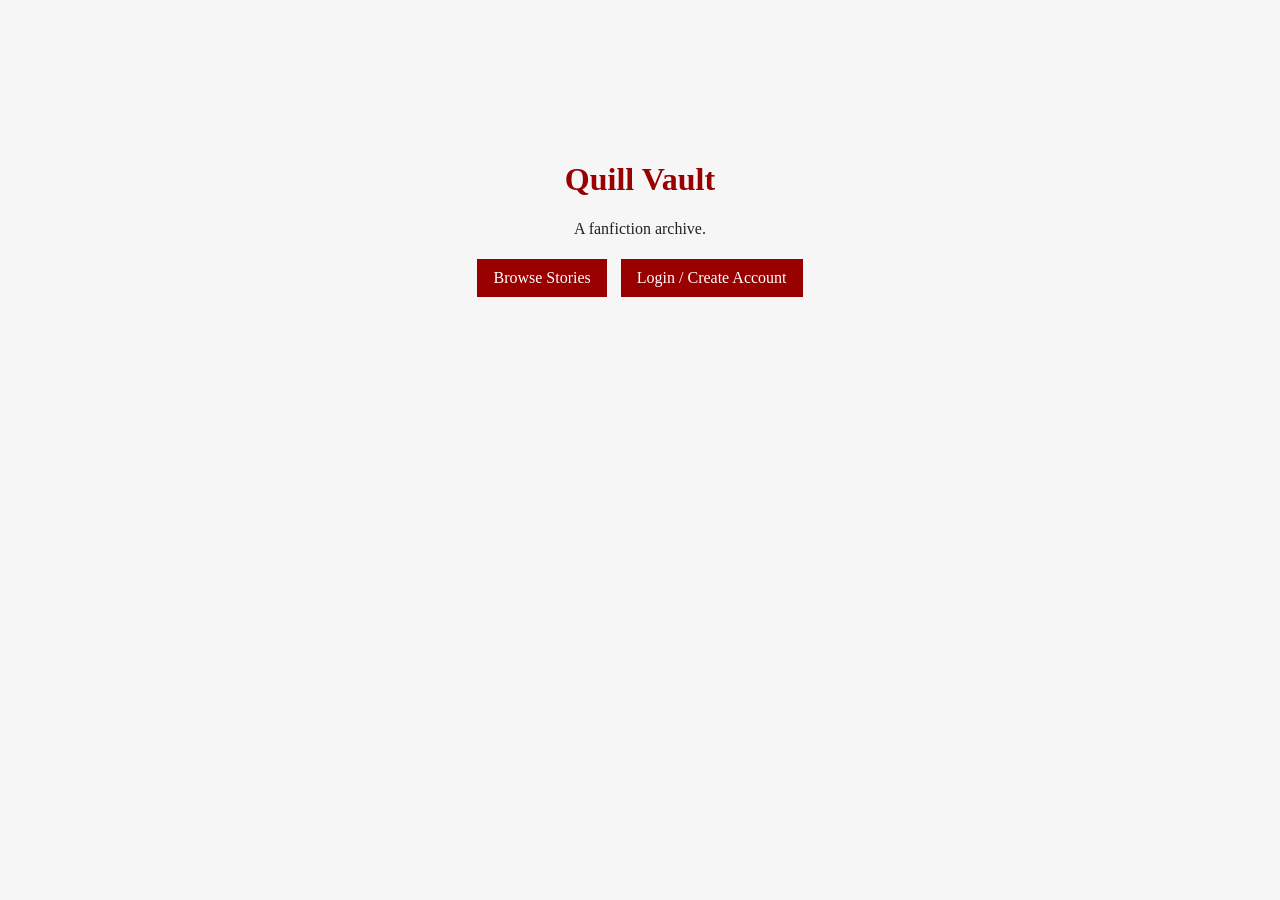
<file: index.html>
<!DOCTYPE html>
<html>
<head>
<title>Quill Vault</title>
<link rel="stylesheet" href="css/style.css">
</head>

<body class="center">

<h1>Quill Vault</h1>

<p>A fanfiction archive.</p>

<a href="browse.html" class="button">Browse Stories</a>
<a href="login.html" class="button">Login / Create Account</a>

</body>
</html>
</file>
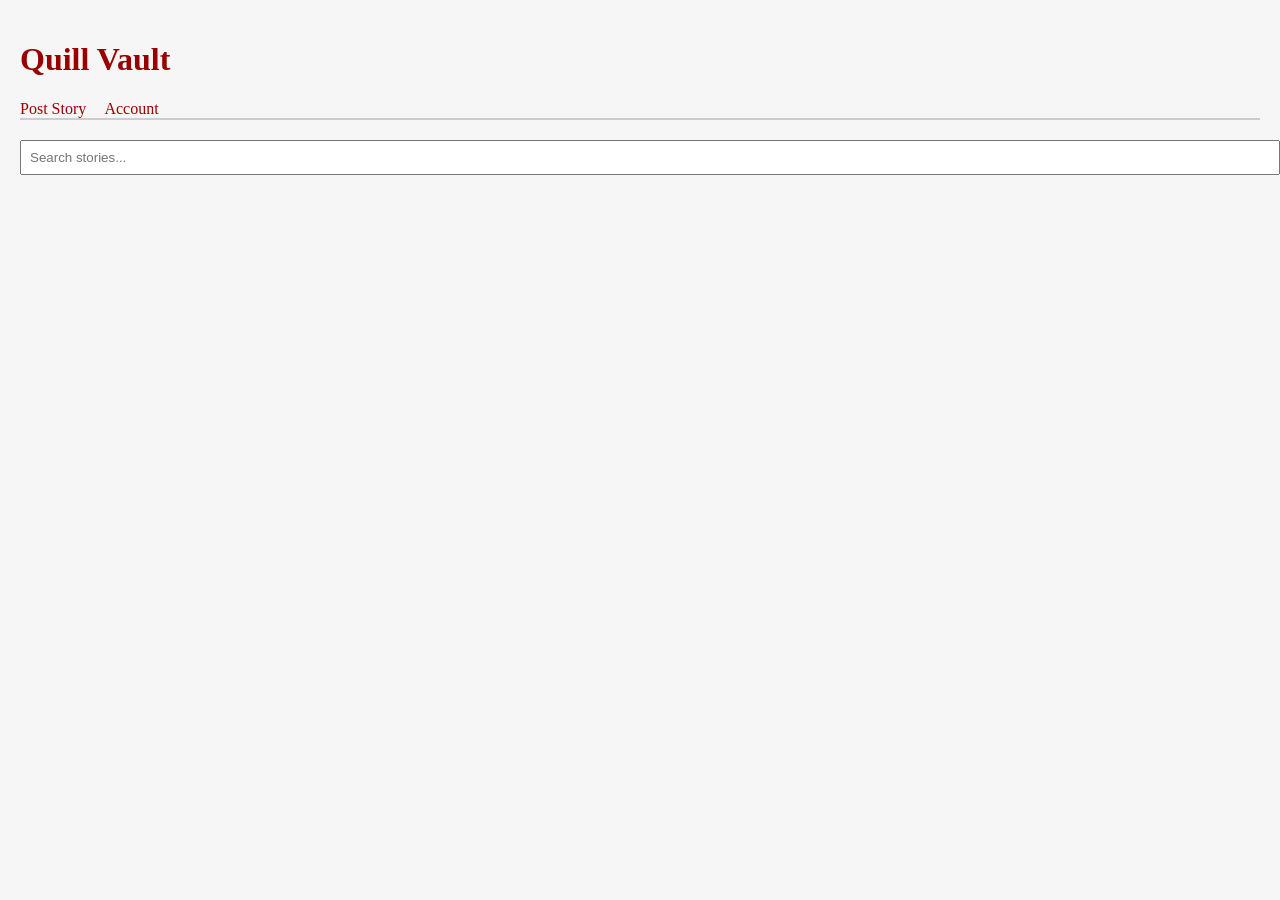
<file: browse.html>
<!DOCTYPE html>
<html>
<head>
<title>Browse - Quill Vault</title>
<link rel="stylesheet" href="css/style.css">
<script src="js/app.js" defer></script>
</head>

<body onload="renderStories()">

<header>
<h1>Quill Vault</h1>

<nav>
<a href="post.html">Post Story</a>
<a href="login.html">Account</a>
</nav>
</header>

<input id="search" placeholder="Search stories..." oninput="renderStories()">

<div id="storyList"></div>

</body>
</html>
</file>
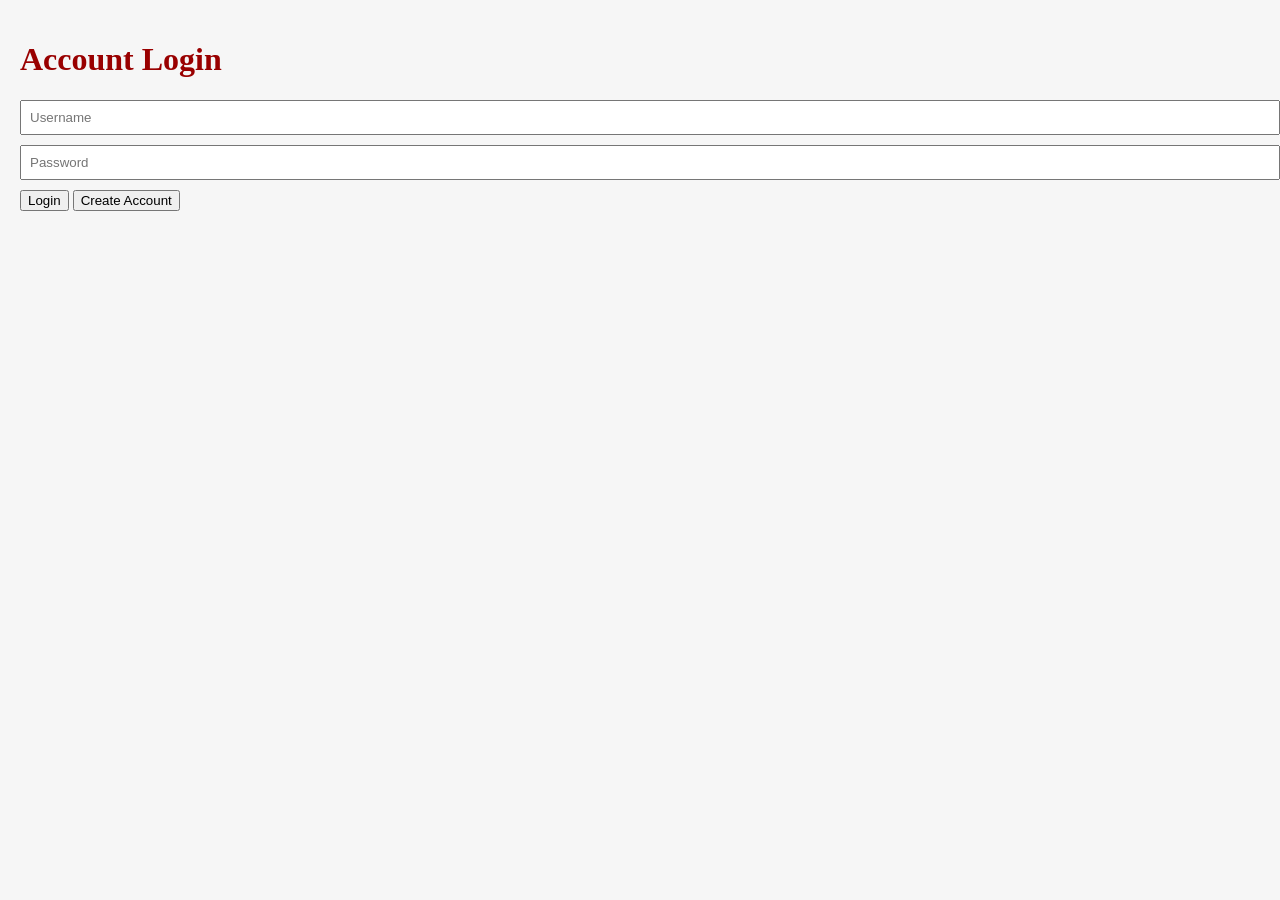
<file: login.html>
<!DOCTYPE html>
<html>
<head>
<title>Login - Quill Vault</title>
<link rel="stylesheet" href="css/style.css">
<script src="js/app.js" defer></script>
</head>

<body>

<h1>Account Login</h1>

<input id="username" placeholder="Username">
<input id="password" type="password" placeholder="Password">

<button onclick="login()">Login</button>
<button onclick="createAccount()">Create Account</button>

<p id="loginMessage"></p>

</body>
</html>
</file>
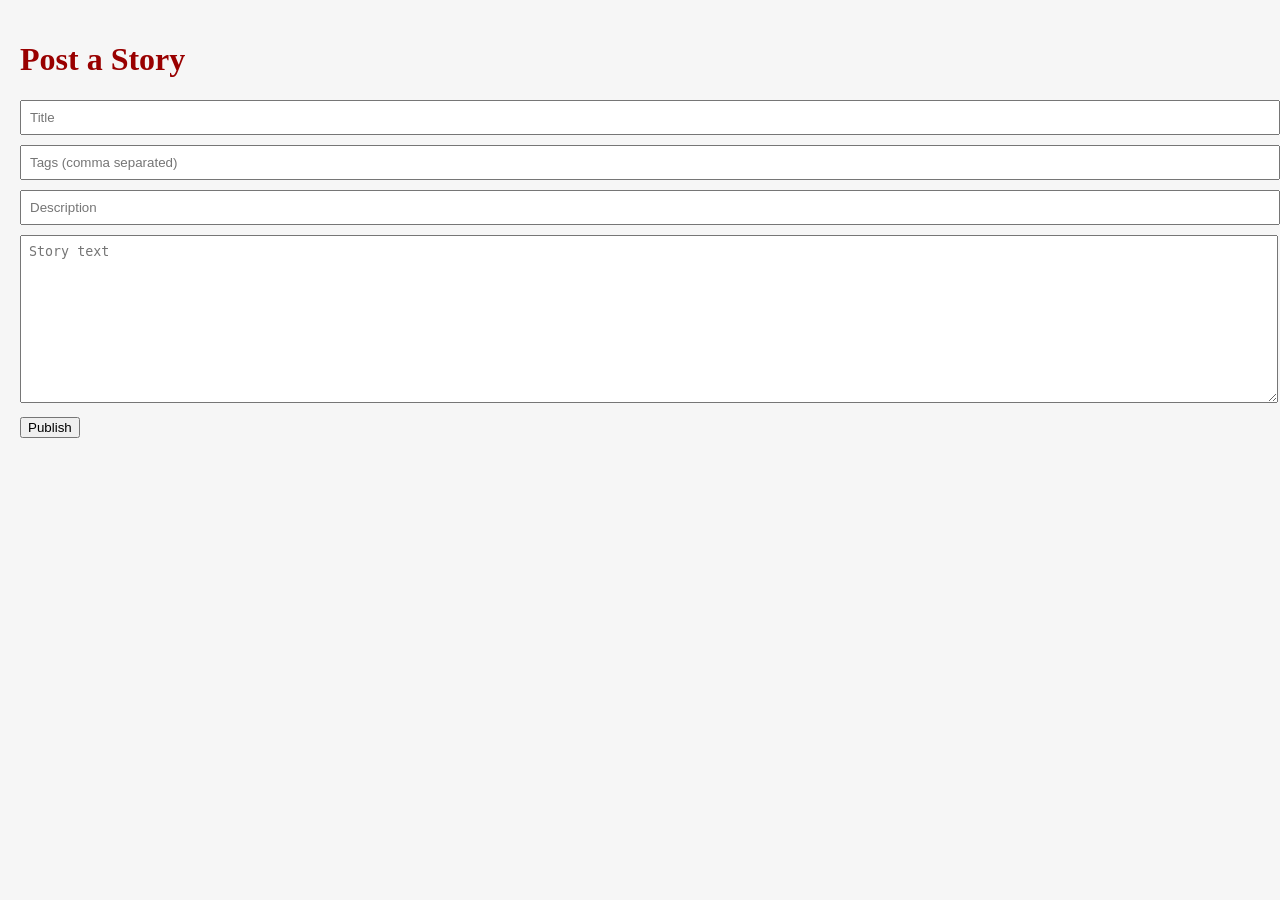
<file: post.html>
<!DOCTYPE html>
<html>
<head>
<title>Post Story</title>
<link rel="stylesheet" href="css/style.css">
<script src="js/app.js" defer></script>
</head>

<body>

<h1>Post a Story</h1>

<input id="title" placeholder="Title">
<input id="tags" placeholder="Tags (comma separated)">
<input id="description" placeholder="Description">

<textarea id="content" rows="10" placeholder="Story text"></textarea>

<button onclick="postStory()">Publish</button>

</body>
</html>
</file>
<file: css/style.css>
body{
font-family: Georgia, serif;
background:#f6f6f6;
color:#222;
margin:0;
padding:20px;
}

header{
border-bottom:2px solid #ccc;
margin-bottom:20px;
}

nav a{
margin-right:15px;
text-decoration:none;
color:#900;
}

h1{
color:#900;
}

.button{
display:inline-block;
padding:10px 16px;
background:#900;
color:white;
text-decoration:none;
margin:5px;
}

input, textarea{
width:100%;
padding:8px;
margin-bottom:10px;
}

.story{
background:white;
border:1px solid #ccc;
padding:15px;
margin-bottom:15px;
}

.tags{
font-size:14px;
color:#555;
}

.center{
text-align:center;
margin-top:120px;
}
</file>
